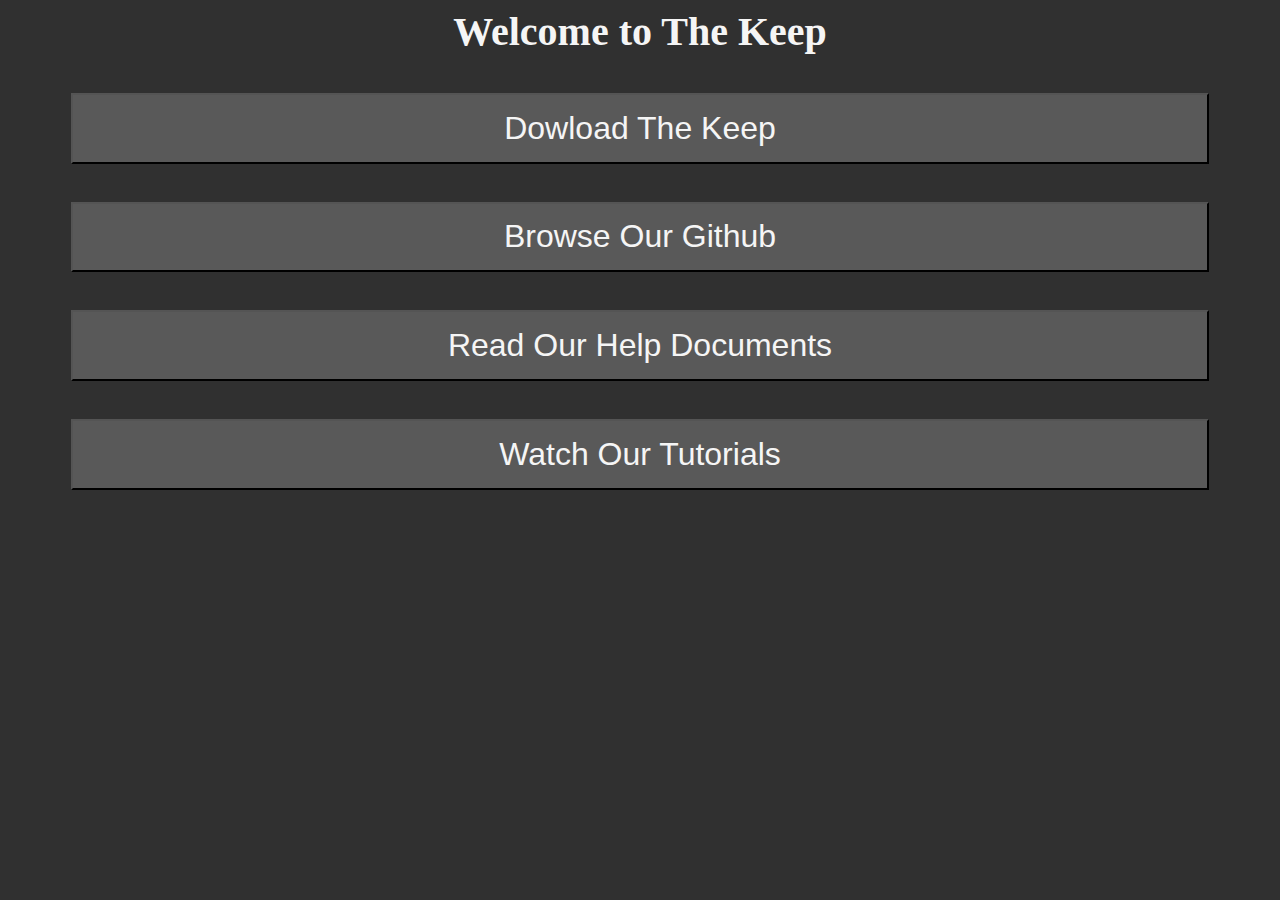
<file: Index.html>
<html>
    <head>
        <link rel="stylesheet" href="CSS/style.css" />
        <link rel="shortcut icon" href="The-Keep.ico" />
        <title>The Keep</title>
    </head>
    <body>
        <h1>Welcome to The Keep</h1>
        <div id = buttonDiv>
            <a href="Five-Out-Of-Seven.zip" download="The Keep">
                <button type="button"> Dowload The Keep </button>
            </a>
            <button onclick="window.open('https://github.com/AdamcBourque/TTRPG_Toolbox', '_blank')" type="button"> Browse Our Github </button>
            <button type="button"> Read Our Help Documents </button>
            <button type="button"> Watch Our Tutorials </button>
        </div>
    </body>
</html>
</file>
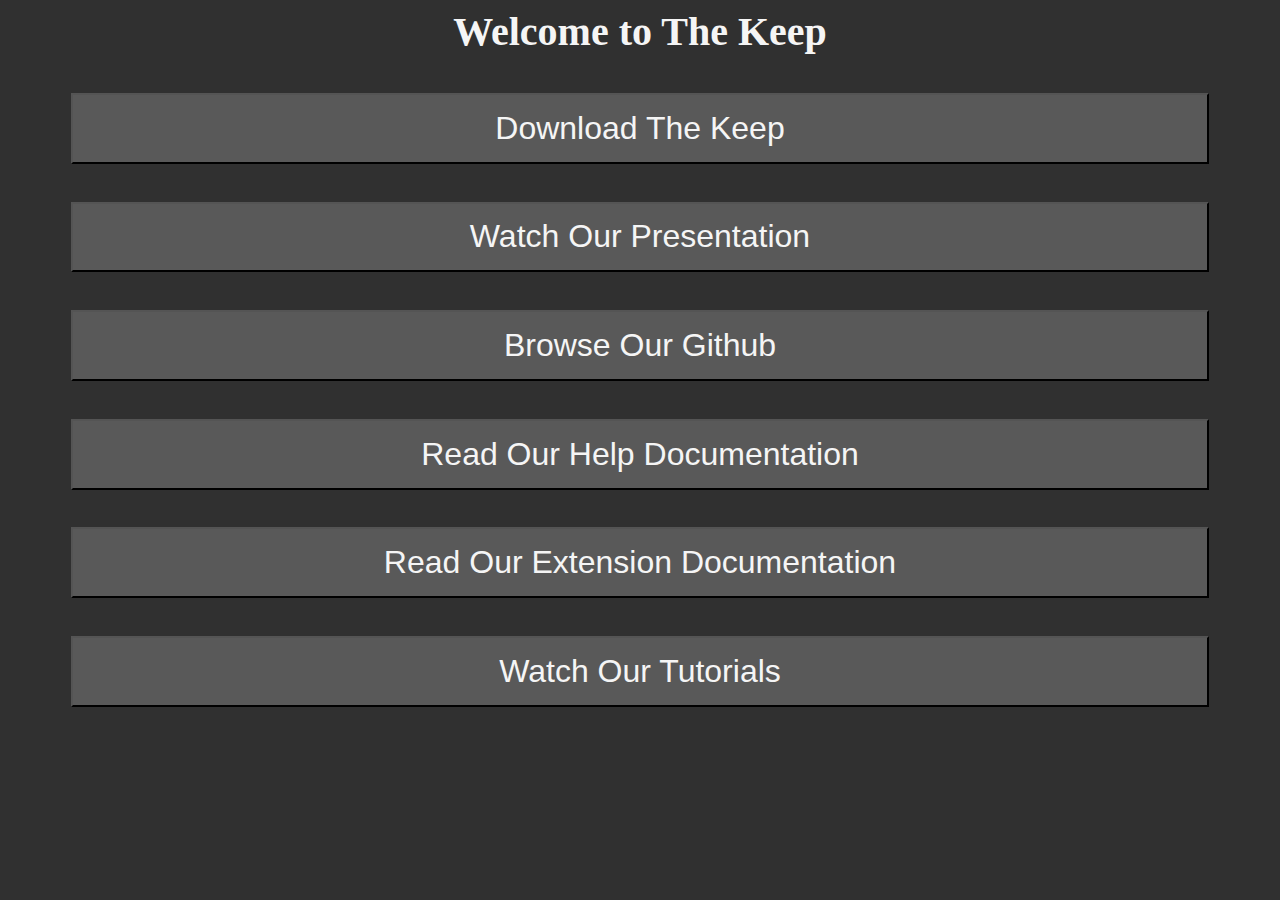
<file: index.html>
<html>
    <head>
        <link rel="stylesheet" href="CSS/style.css" />
        <link rel="shortcut icon" href="The-Keep.ico" />
        <title>The Keep</title>
    </head>
    <body>
        <h1>Welcome to The Keep</h1>
        <div id = buttonDiv>
            <a href="https://www.dropbox.com/s/fpz2fzkmpai7egm/TheKeep.zip?dl=1" download="The Keep">
                <button type="button"> Download The Keep </button>
            </a>
            <button onclick="window.open('https://www.youtube.com/watch?v=WJ4DFphgEHw', '_blank')" type="button"> Watch Our Presentation </button>
            <button onclick="window.open('https://github.com/AdamcBourque/TTRPG_Toolbox', '_blank')" type="button"> Browse Our Github </button>
            <button onclick="window.open('Files/The Keep Help Documentation.pdf', '_blank')" type="button"> Read Our Help Documentation </button>
            <button onclick="window.open('Files/The Keep Extension Documentation.pdf', '_blank')" type="button"> Read Our Extension Documentation </button>
            <button onclick="window.open('https://www.youtube.com/playlist?list=PLIMPr6KfIk-VxQpb3vOEFc5yLKalzaCc6', '_blank')" type="button"> Watch Our Tutorials </button> 
        </div>
    </body>
</html>
</file>
<file: CSS/style.css>
body {
    background-color: #303030;
    color: #f5f5f5;
    text-align: center;
}
h1 {
    margin-bottom: 3%;
    font-size: 250%;
    text-align: center;
}
button {
    background-color: #595959;
    margin-bottom: 3%;
    width: 90%;
    height: 8%;
    color: #f5f5f5;
    font-size: 200%;   
}
</file>
